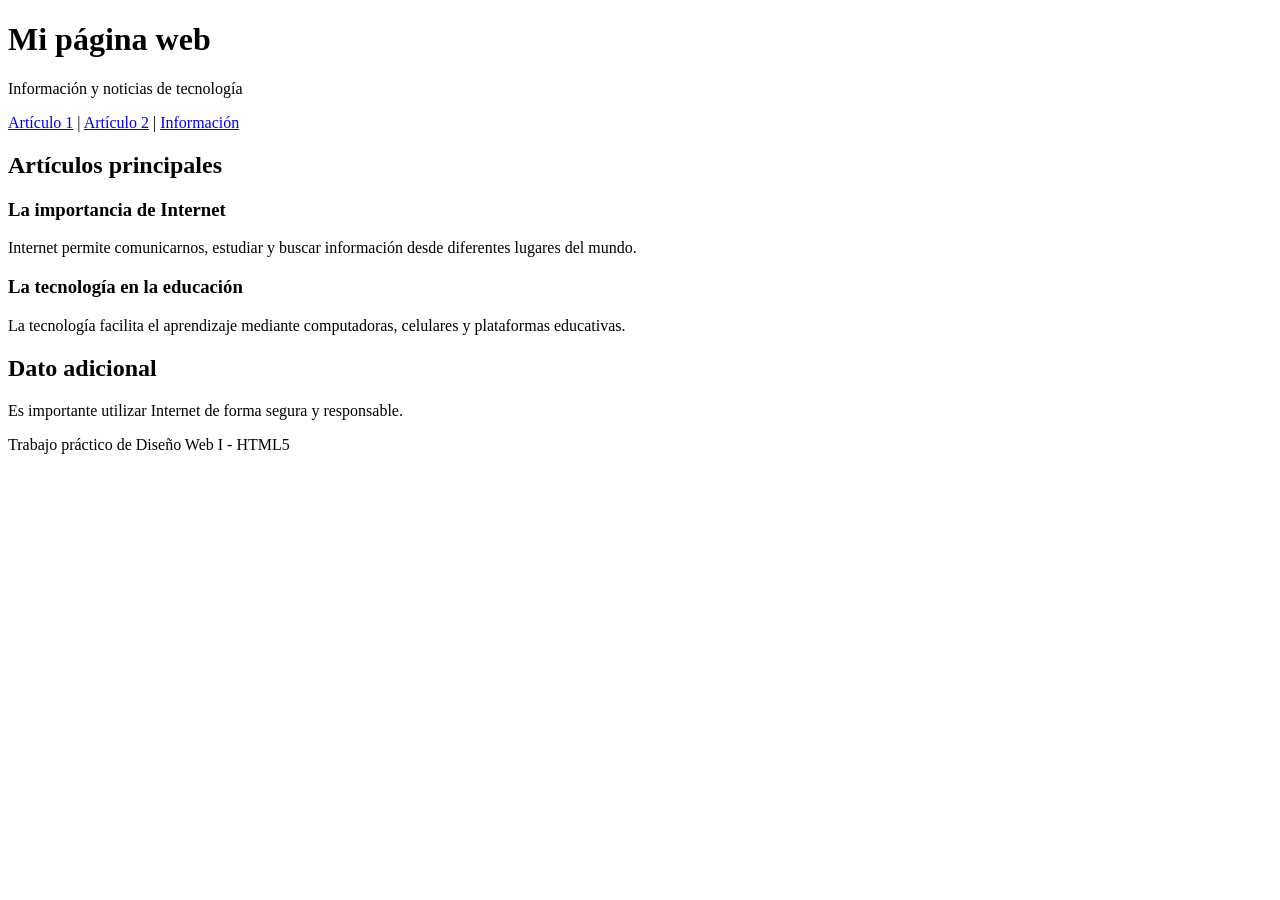
<file: practica-html5/clase5.html>
<!DOCTYPE html>
<html lang="es">
<head>
    <meta charset="UTF-8">
    <meta name="viewport" content="width=device-width, initial-scale=1.0">
    <title>Mis dos artículos</title>
</head>
<body>

    <header>
        <h1>Mi página web</h1>
        <p>Información y noticias de tecnología</p>
    </header>

    <nav>
        <a href="#articulo1">Artículo 1</a> |
        <a href="#articulo2">Artículo 2</a> |
        <a href="#informacion">Información</a>
    </nav>

    <div>
        <section>
            <h2>Artículos principales</h2>

            <article id="articulo1">
                <h3>La importancia de Internet</h3>
                <p>Internet permite comunicarnos, estudiar y buscar información desde diferentes lugares del mundo.</p>
            </article>

            <article id="articulo2">
                <h3>La tecnología en la educación</h3>
                <p>La tecnología facilita el aprendizaje mediante computadoras, celulares y plataformas educativas.</p>
            </article>
        </section>

        <aside id="informacion">
            <h2>Dato adicional</h2>
            <p>Es importante utilizar Internet de forma segura y responsable.</p>
        </aside>
    </div>

    <footer>
        <p>Trabajo práctico de Diseño Web I - HTML5</p>
    </footer>

</body>
</html>
</file>
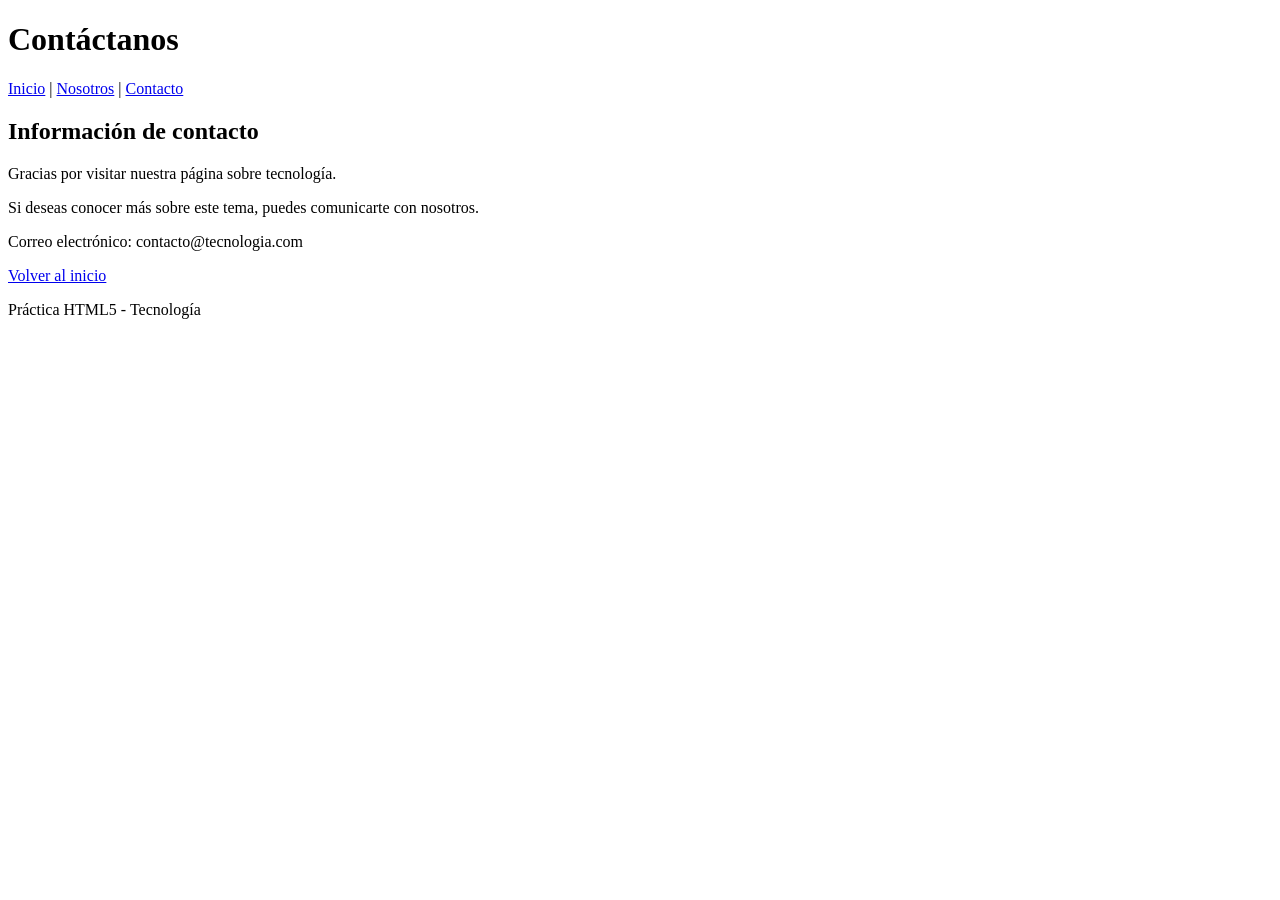
<file: practica-html5/pages/contacto.html>
<!DOCTYPE html>
<html lang="es">
<head>
    <meta charset="UTF-8">
    <meta name="viewport" content="width=device-width, initial-scale=1.0">
    <title>Contacto</title>
</head>
<body>

    <header>
        <h1>Contáctanos</h1>

        <nav>
            <a href="../index.html">Inicio</a> |
            <a href="nosotros.html">Nosotros</a> |
            <a href="contacto.html">Contacto</a>
        </nav>
    </header>

    <main>
        <section>
            <h2>Información de contacto</h2>

            <p>Gracias por visitar nuestra página sobre tecnología.</p>

            <p>Si deseas conocer más sobre este tema, puedes comunicarte con nosotros.</p>

            <p>Correo electrónico: contacto@tecnologia.com</p>
        </section>
    </main>

    <footer>
        <a href="../index.html">Volver al inicio</a>
        <p>Práctica HTML5 - Tecnología</p>
    </footer>

</body>
</html>
</file>
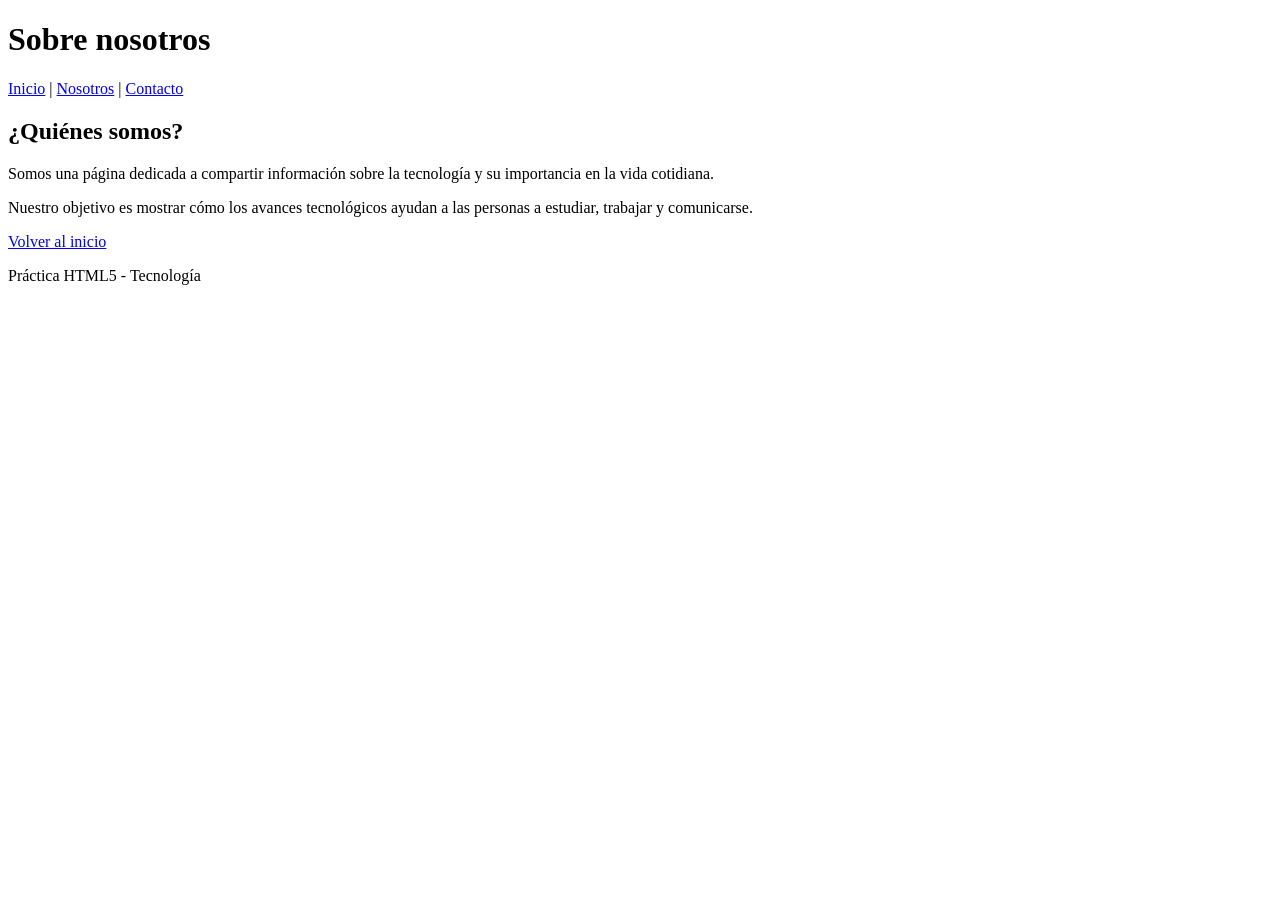
<file: practica-html5/pages/nosotros.html>
<!DOCTYPE html>
<html lang="es">
<head>
    <meta charset="UTF-8">
    <meta name="viewport" content="width=device-width, initial-scale=1.0">
    <title>Sobre nosotros</title>
</head>
<body>

    <header>
        <h1>Sobre nosotros</h1>

        <nav>
            <a href="../index.html">Inicio</a> |
            <a href="nosotros.html">Nosotros</a> |
            <a href="contacto.html">Contacto</a>
        </nav>
    </header>

    <main>
        <section>
            <h2>¿Quiénes somos?</h2>

            <p>Somos una página dedicada a compartir información sobre la tecnología y su importancia en la vida cotidiana.</p>

            <p>Nuestro objetivo es mostrar cómo los avances tecnológicos ayudan a las personas a estudiar, trabajar y comunicarse.</p>
        </section>
    </main>

    <footer>
        <a href="../index.html">Volver al inicio</a>
        <p>Práctica HTML5 - Tecnología</p>
    </footer>

</body>
</html>
</file>
